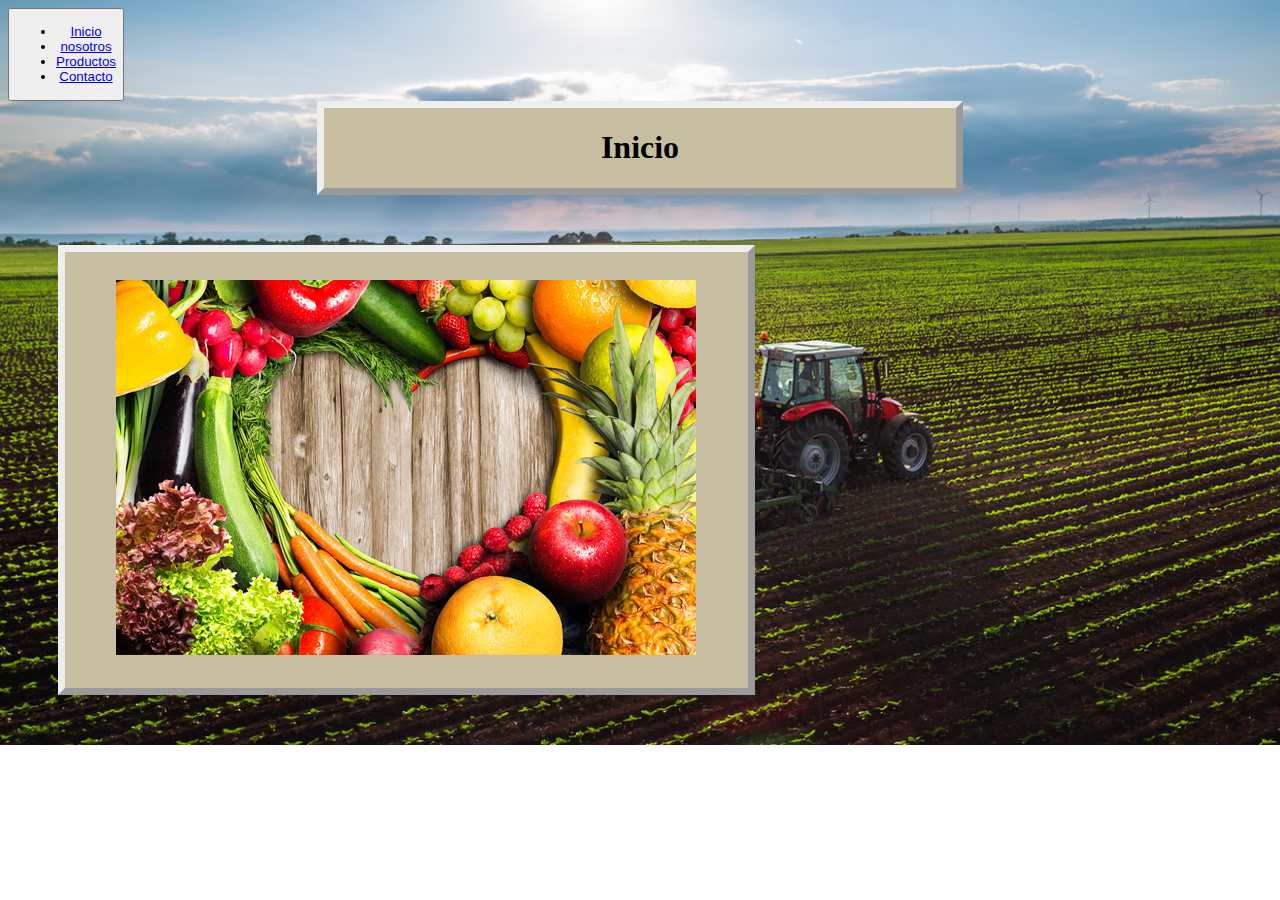
<file: index.html>
<!DOCTYPE html>
<html  lang="en">
<head>
  <meta charset="utf-8">
  <meta http-equiv="X-UA-compatible" content="IE=edge">
  <meta name="viewport" content="width=device-width, initial-scale=1.0">
  
  <link href="https://cdn.jsdelivr.net/npm/bootstrap@5.1.3/dist/css/bootstrap.min.css" rel="stylesheet" integrity="sha384-1BmE4kWBq78iYhFldvKuhfTAU6auU8tT94WrHftjDbrCEXSU1oBoqyl2QvZ6jIW3" crossorigin="anonymous">
  <script src="https://cdn.jsdelivr.net/npm/bootstrap@5.1.3/dist/js/bootstrap.bundle.min.js" integrity="sha384-ka7Sk0Gln4gmtz2MlQnikT1wXgYsOg+OMhuP+IlRH9sENBO0LRn5q+8nbTov4+1p" crossorigin="anonymous"></script>
   
  <link rel="stylesheet" href="styles/styles.css">
  <title>document</title>
</head>
<body>
     <header>
      
     </header>
    
     <button type="button" class="btn btn-light">
     <nav>
       <ul class="nav">
           <li class="nav-item">
             <a class="nav-link" href="index.html">Inicio</a>
           </li>
           <li class="nav-item">
            <a class="nav-link" href="nosotros.html">nosotros</a>
           </li>
           <li class="nav-item">
            <a class="nav-link" href="productos.html">Productos</a>
           </li>
           <li class="nav-item">
            <a class="nav-link"  href="contacto.html">Contacto</a>
           </li>
         </ul>
     </nav>
 </button>

  <div class="container">
        <div class="box">
          <h1>Inicio</h1>
        </div>
    </div>
    
  <main>  
        <div>
          <article class="parrafo box letra_helv">
           <p>
         <img src="img/comida.jpg"  alt="comida">


           </p>
          </article>
          </div> 
         </div>

  </main>  


</body>
</html>
</file>
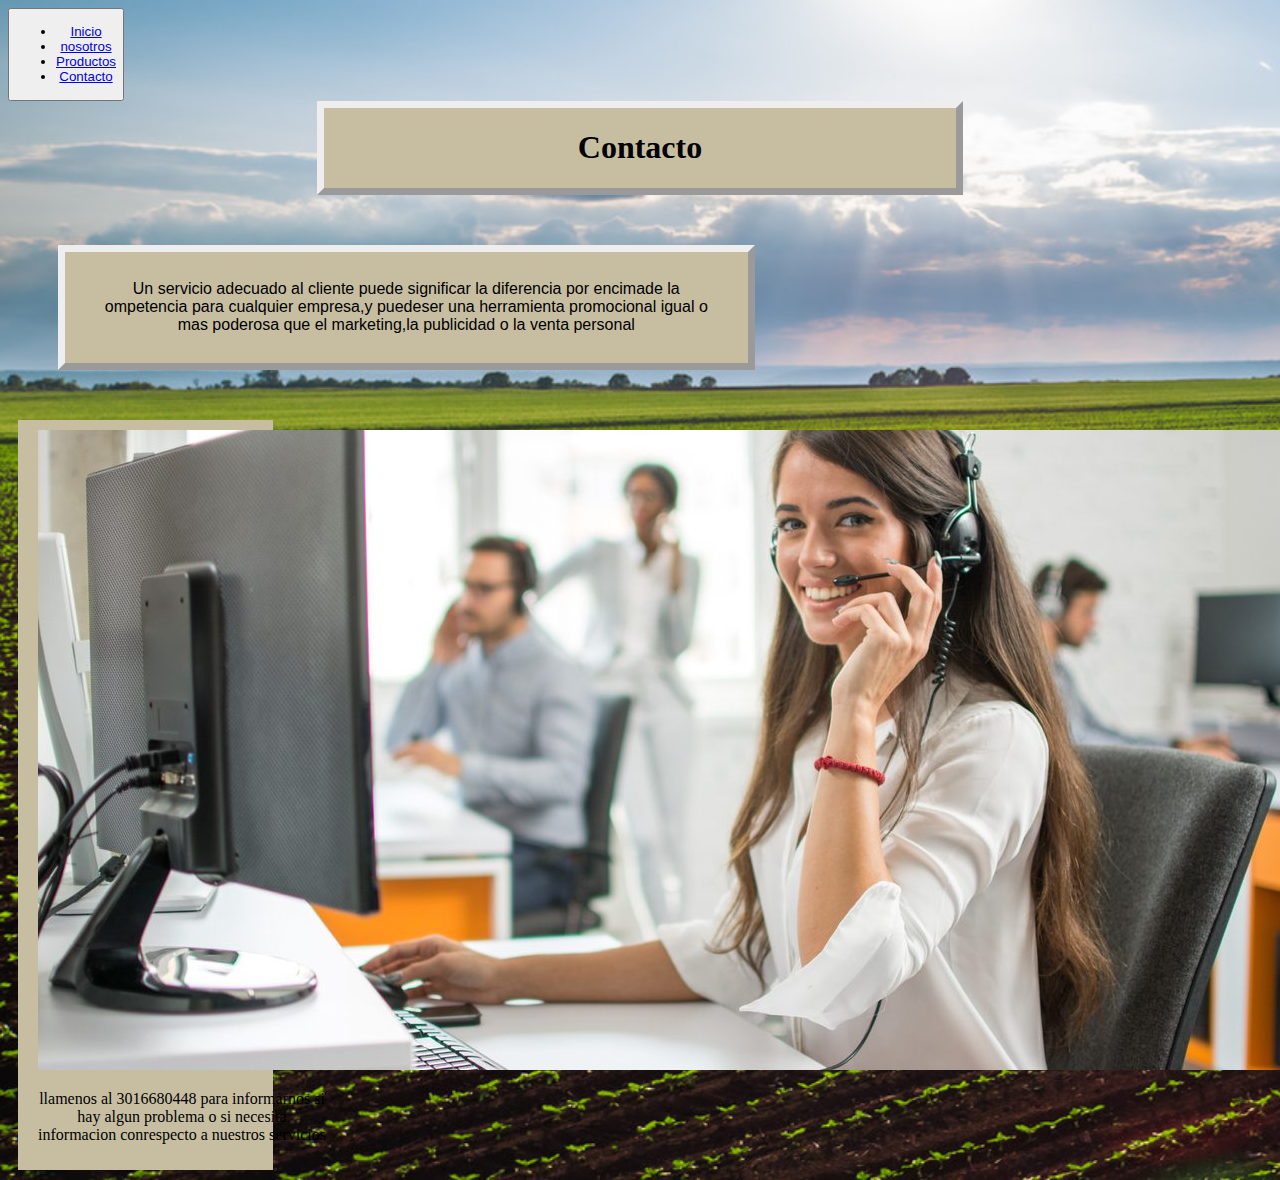
<file: contacto.html>
<!DOCTYPE html>
<html  lang="en">
<head>
	<meta charset="utf-8">
	<meta http-equiv="X-UA-compatible" content="IE=edge">
	<meta name="viewport" content="width=device-width, initial-scale=1.0">
	
	<link href="https://cdn.jsdelivr.net/npm/bootstrap@5.1.3/dist/css/bootstrap.min.css" rel="stylesheet" integrity="sha384-1BmE4kWBq78iYhFldvKuhfTAU6auU8tT94WrHftjDbrCEXSU1oBoqyl2QvZ6jIW3" crossorigin="anonymous">
	<script src="https://cdn.jsdelivr.net/npm/bootstrap@5.1.3/dist/js/bootstrap.bundle.min.js" integrity="sha384-ka7Sk0Gln4gmtz2MlQnikT1wXgYsOg+OMhuP+IlRH9sENBO0LRn5q+8nbTov4+1p" crossorigin="anonymous"></script>
   
	<link rel="stylesheet" href="styles/styles.css">
	<title>document</title>
</head>
<body>
     <header>
     </header>
    
     <button type="button" class="btn btn-light">
     <nav>
     	 <ul class="nav">
           <li class="nav-item">
             <a class="nav-link" href="index.html">Inicio</a>
           </li>
           <li class="nav-item">
            <a class="nav-link" href="nosotros.html">nosotros</a>
           </li>
           <li class="nav-item">
            <a class="nav-link" href="productos.html">Productos</a>
           </li>
           <li class="nav-item">
            <a class="nav-link"  href="contacto.html">Contacto</a>
           </li>
         </ul>
     </nav>
 </button>

	<div class="container">
        <div class="box">
    	    <h1>Contacto</h1>
        </div>
    </div>
	  
	<main>  
	      <div>
		      <article class="parrafo box letra_helv">
			     <p>
				   Un servicio adecuado al cliente puede significar la diferencia por encimade la ompetencia para cualquier empresa,y puedeser una herramienta promocional igual o mas poderosa que el marketing,la publicidad o la venta personal


			     </p>
		      </article>
          </div> 
         

       <footer>  
          <div class="card" style="width: 18rem;">
            <img src="img/atencion.jpg" class="card-img-top" alt="atencion">
            <div class="card-body">
              <p class="card-text">llamenos al 3016680448 para informarnos si hay algun problema o si necesita informacion conrespecto a nuestros servicios </p>
            </div>
         </div>
    </footer>
	</main>  
	

</body>
</html>
</file>
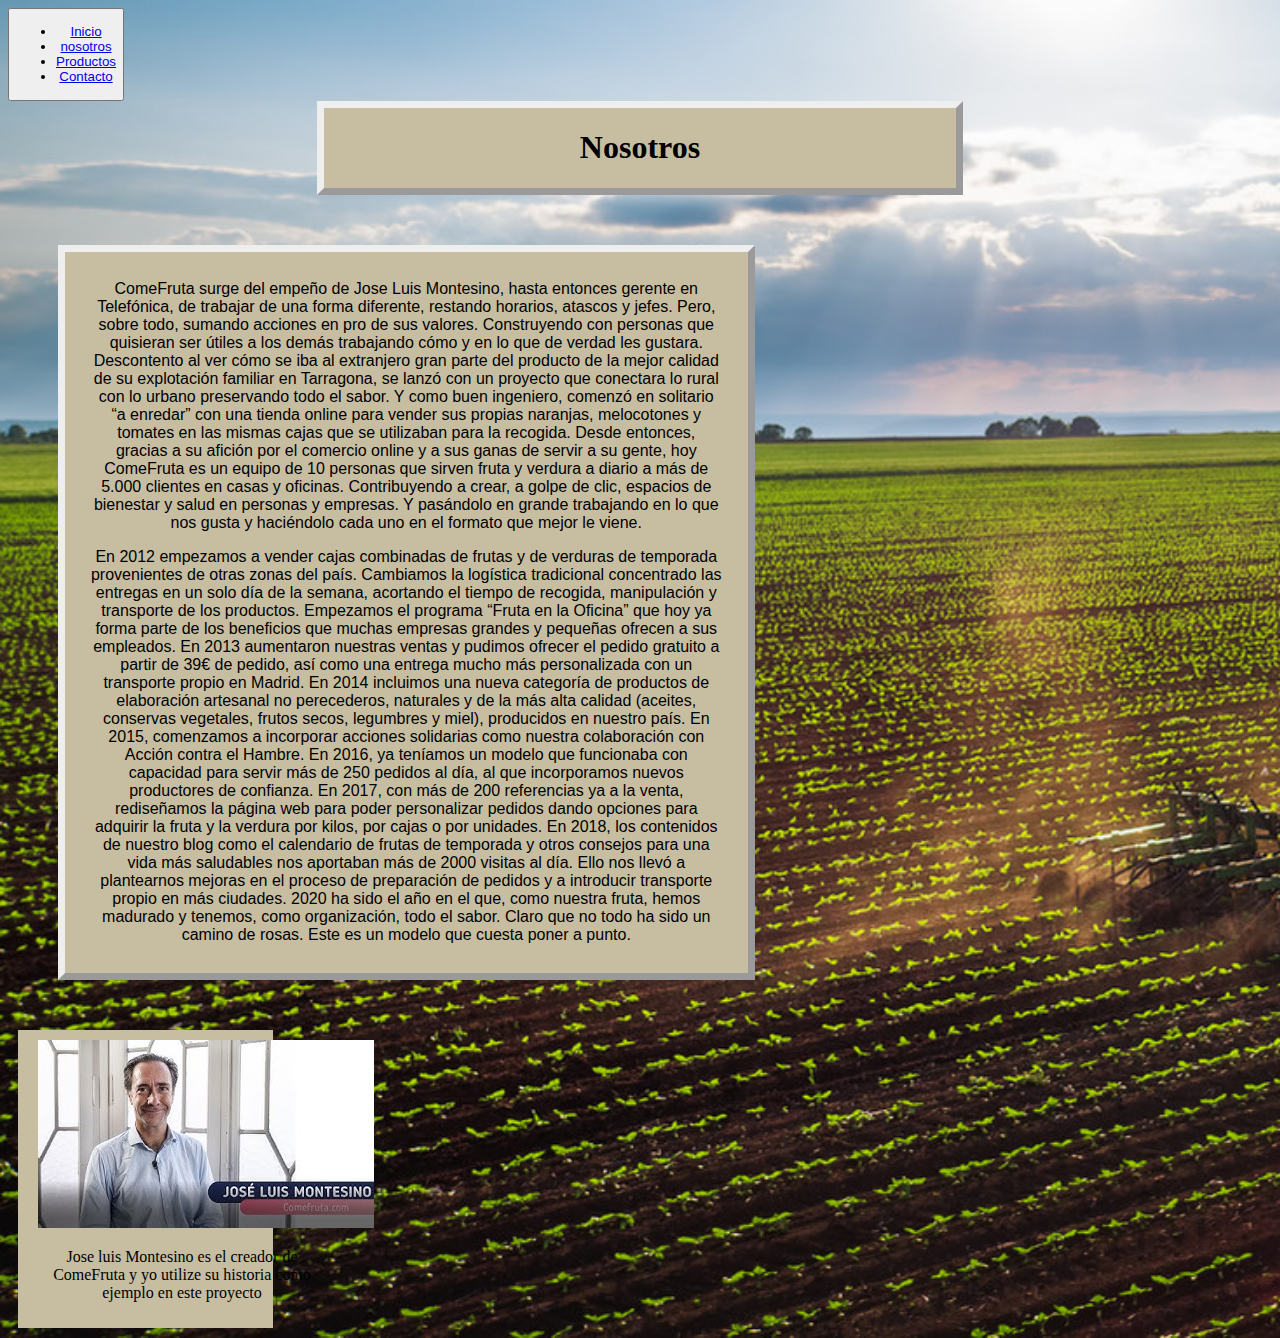
<file: nosotros.html>
<!DOCTYPE html>
<html  lang="en">
<head>
	<meta charset="utf-8">
	<meta http-equiv="X-UA-compatible" content="IE=edge">
	<meta name="viewport" content="width=device-width, initial-scale=1.0">
	
	<link href="https://cdn.jsdelivr.net/npm/bootstrap@5.1.3/dist/css/bootstrap.min.css" rel="stylesheet" integrity="sha384-1BmE4kWBq78iYhFldvKuhfTAU6auU8tT94WrHftjDbrCEXSU1oBoqyl2QvZ6jIW3" crossorigin="anonymous">
	<script src="https://cdn.jsdelivr.net/npm/bootstrap@5.1.3/dist/js/bootstrap.bundle.min.js" integrity="sha384-ka7Sk0Gln4gmtz2MlQnikT1wXgYsOg+OMhuP+IlRH9sENBO0LRn5q+8nbTov4+1p" crossorigin="anonymous"></script>
   
	<link rel="stylesheet" href="styles/styles.css">
	<title>document</title>
</head>
<body>
     <header>
     	
     </header>
    
     <button type="button" class="btn btn-light">
     <nav>
     	 <ul class="nav">
           <li class="nav-item">
             <a class="nav-link" href="index.html">Inicio</a>
           </li>
           <li class="nav-item">
            <a class="nav-link" href="nosotros.html">nosotros</a>
           </li>
           <li class="nav-item">
            <a class="nav-link" href="productos.html">Productos</a>
           </li>
           <li class="nav-item">
            <a class="nav-link"  href="contacto.html">Contacto</a>
           </li>
         </ul>
     </nav>
 </button>

	<div class="container">
        <div class="box">
    	    <h1>Nosotros</h1>
        </div>
    </div>
	  
	<main>  
	      <div>
		      <article class="parrafo box letra_helv">
			     <p>
				      ComeFruta surge del empeño de Jose Luis Montesino, hasta entonces gerente en Telefónica, de trabajar de una forma diferente, restando horarios, atascos y jefes. Pero, sobre todo, sumando acciones en pro de sus valores. Construyendo con personas que quisieran ser útiles a los demás trabajando cómo y en lo que de verdad les gustara.

Descontento al ver cómo se iba al extranjero gran parte del producto de la mejor calidad de su explotación familiar en Tarragona, se lanzó con un proyecto que conectara lo rural con lo urbano preservando todo el sabor. Y como buen ingeniero, comenzó en solitario “a enredar” con una tienda online para vender sus propias naranjas, melocotones y tomates en las mismas cajas que se utilizaban para la recogida.

Desde entonces, gracias a su afición por el comercio online y a sus ganas de servir a su gente, hoy ComeFruta es un equipo de 10 personas que sirven fruta y verdura a diario a más de 5.000 clientes en casas y oficinas. Contribuyendo a crear, a golpe de clic, espacios de bienestar y salud en personas y empresas. 

Y pasándolo en grande trabajando en lo que nos gusta y haciéndolo cada uno en el formato que mejor le viene.    

			     </p>
            <p>

            En 2012 empezamos a vender cajas combinadas de frutas y de verduras de temporada provenientes de otras zonas del país. Cambiamos la logística tradicional concentrado las entregas en un solo día de la semana, acortando el tiempo de recogida, manipulación y transporte de los productos. Empezamos el programa “Fruta en la Oficina” que hoy ya forma parte de los beneficios que muchas empresas grandes y pequeñas ofrecen a sus empleados.

En 2013 aumentaron nuestras ventas y pudimos ofrecer el pedido gratuito a partir de 39€ de pedido, así como una entrega mucho más personalizada con un transporte propio en Madrid. 

En 2014 incluimos una nueva categoría de productos de elaboración artesanal no perecederos, naturales y de la más alta calidad (aceites, conservas vegetales, frutos secos, legumbres y miel), producidos en nuestro país.

En 2015, comenzamos a incorporar acciones solidarias como nuestra colaboración con Acción contra el Hambre. 

En 2016, ya teníamos un modelo que funcionaba con capacidad para servir más de 250 pedidos al día, al que incorporamos nuevos productores de confianza.

En 2017, con más de 200 referencias ya a la venta, rediseñamos la página web para poder personalizar pedidos dando opciones para adquirir la fruta y la verdura por kilos, por cajas o por unidades. 

En 2018, los contenidos de nuestro blog como el calendario de frutas de temporada y otros consejos para una vida más saludables nos aportaban más de 2000 visitas al día. Ello nos llevó a plantearnos mejoras en el proceso de preparación de pedidos y a introducir transporte propio en más ciudades.

2020 ha sido el año en el que, como nuestra fruta, hemos madurado y tenemos, como organización, todo el sabor.
Claro que no todo ha sido un camino de rosas. Este es un modelo que cuesta poner a punto.    
            </p>
		      </article>
          </div>

</main> 
	 
	<footer>
    <div class="card" style="width: 18rem;">
            <img src="img/jose.jpg" class="card-img-top" alt="jose">
            <div class="card-body">
              <p class="card-text"> Jose luis Montesino es el creador de ComeFruta y yo utilize su historia como ejemplo en este proyecto  </p>
            </div>
         </div>
		
	</footer>
</main>
</body>
</html>
</file>
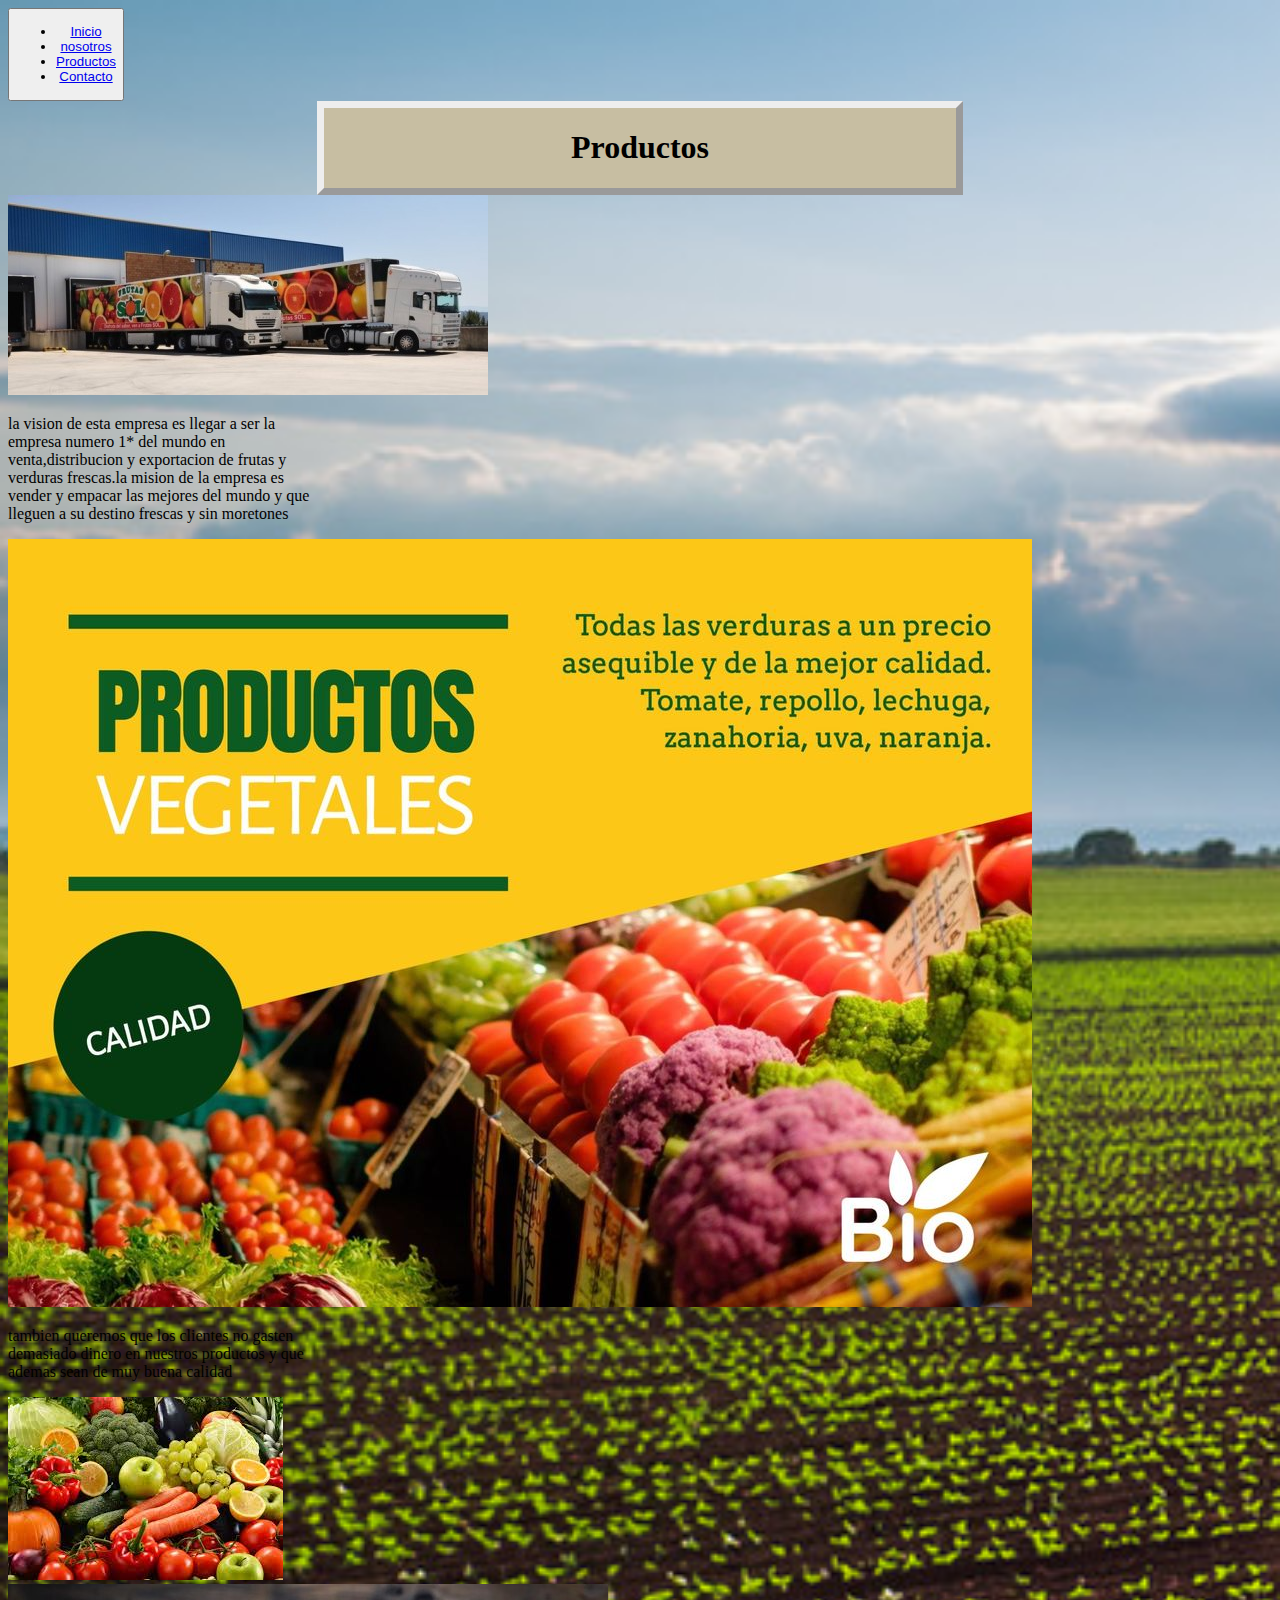
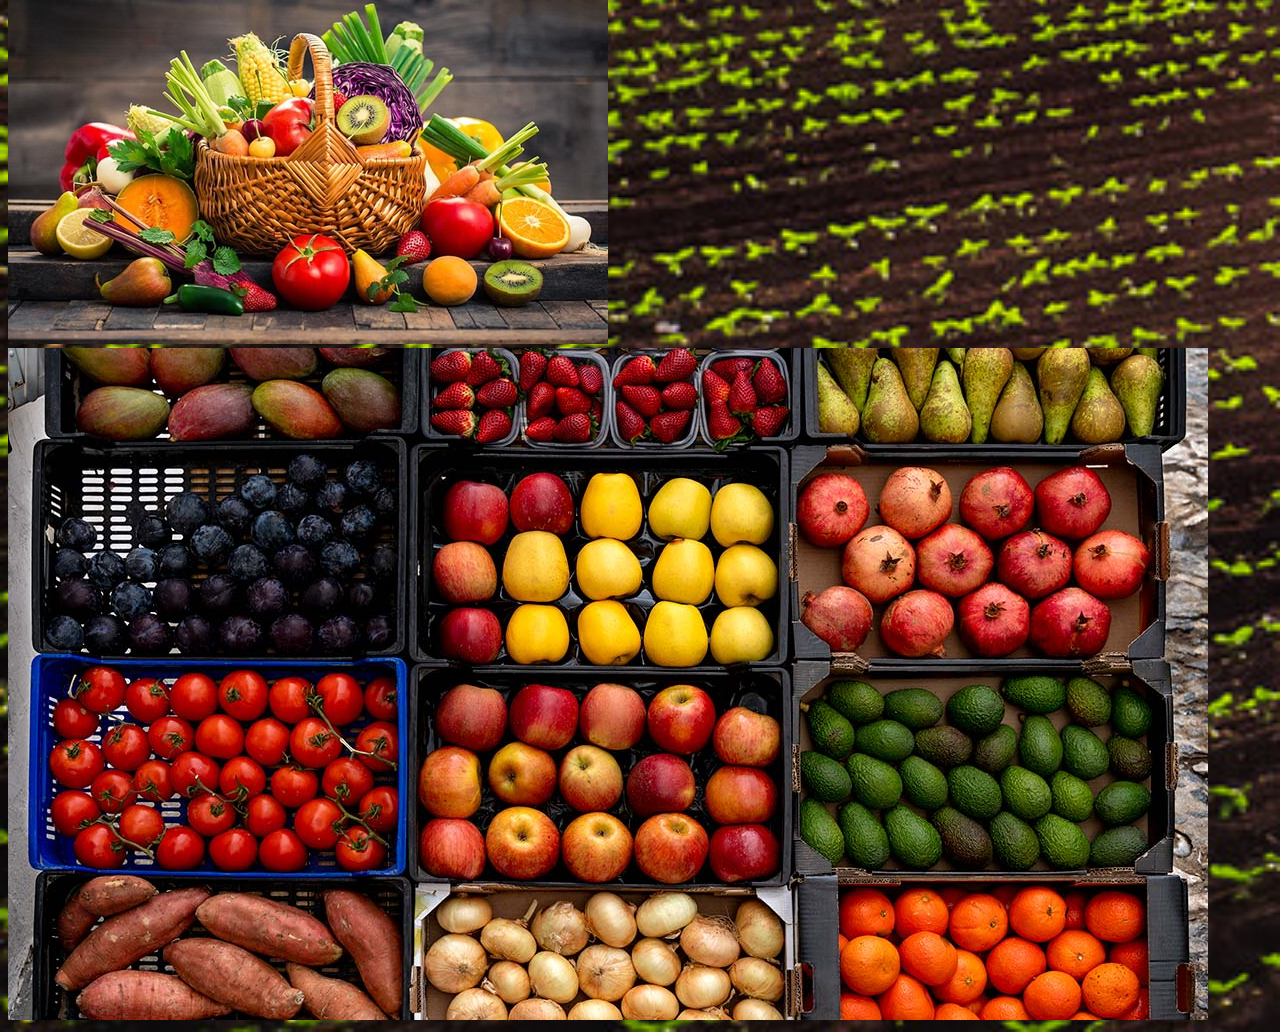
<file: productos.html>
<!DOCTYPE html>
<html  lang="en">
<head>
  <meta charset="utf-8">
  <meta http-equiv="X-UA-compatible" content="IE=edge">
  <meta name="viewport" content="width=device-width, initial-scale=1.0">
  
  <link href="https://cdn.jsdelivr.net/npm/bootstrap@5.1.3/dist/css/bootstrap.min.css" rel="stylesheet" integrity="sha384-1BmE4kWBq78iYhFldvKuhfTAU6auU8tT94WrHftjDbrCEXSU1oBoqyl2QvZ6jIW3" crossorigin="anonymous">
  <script src="https://cdn.jsdelivr.net/npm/bootstrap@5.1.3/dist/js/bootstrap.bundle.min.js" integrity="sha384-ka7Sk0Gln4gmtz2MlQnikT1wXgYsOg+OMhuP+IlRH9sENBO0LRn5q+8nbTov4+1p" crossorigin="anonymous"></script>
   
  <link rel="stylesheet" href="styles/styles.css">
  <title>document</title>
</head>
<body>
     <header>
      
     </header>
    
     <button type="button" class="btn btn-light">
     <nav>
       <ul class="nav">
           <li class="nav-item">
             <a class="nav-link" href="index.html">Inicio</a>
           </li>
           <li class="nav-item">
            <a class="nav-link" href="nosotros.html">nosotros</a>
           </li>
           <li class="nav-item">
            <a class="nav-link" href="productos.html">Productos</a>
           </li>
           <li class="nav-item">
            <a class="nav-link"  href="contacto.html">Contacto</a>
           </li>
         </ul>
     </nav>
 </button>

  <div class="container">
        <div class="box">
          <h1>Productos</h1>
        </div>
    </div>
    
  <main>  
   
        <div>
          <article>
            <div class="card" style="width: 20rem;">
            <img src="img/camion.jpg" class="card-img-top" alt="camion">
            <div class="card-body">
              <p class="card-text">la vision de  esta empresa es llegar a ser la empresa numero 1* del mundo en venta,distribucion y exportacion de frutas y verduras frescas.la mision de la empresa es vender y empacar las mejores del mundo y que lleguen a su destino frescas y sin moretones
              </p>
            </div>
          </div>
          <div class="card" style="width: 20rem;">
            <img src="img/publicidad.jpg" class="card-img-top" alt="publicidad">
            <div class="card-body">
              <p class="card-text">tambien queremos que los clientes no gasten demasiado dinero en nuestros productos y que ademas sean de muy buena calidad
              </p>
            </div> 
           
          <div id="carouselExampleSlidesOnly" class="carousel slide" data-bs-ride="carousel">
  <div class="carousel-inner">
    <div class="carousel-item active">
      <img src="img/frutas.jpg" class="d-block w-100" alt="frutas">
    </div>
    <div class="carousel-item">
      <img src="img/verduras.jpg" class="d-block w-100" alt="verduras">
    </div>
    <div class="carousel-item">
      <img src="img/frutas y verduras.jpg" class="d-block w-100" alt="frutas y verduras">
    </div>
  </div>
</div>
         

  </main>  
 

</body>
</html>
   
</html>
</file>
<file: styles/styles.css>
body {
	background-image: url("../img/campo.jpg");
	background-repeat: no-repeat;
	background-size: cover;
}


.container{
	display: flex;
	justify-content: center;
}


.box{
	background-color: #C7BEA2;
	width: 50%; 
	text-align: center;
	border: 7px outset 
}
.parrafo {
	background-color: #C7BEA2 ;
	padding: 1%  2%;
    margin: 50px;
}
.letra_helv{
	font-family: helvetica;
} 
footer{
	background-color: #C7BEA2 ;
	width: 17%;
	text-align: center;
	padding: 10px  20px;
    margin: 10px;
}
</file>
